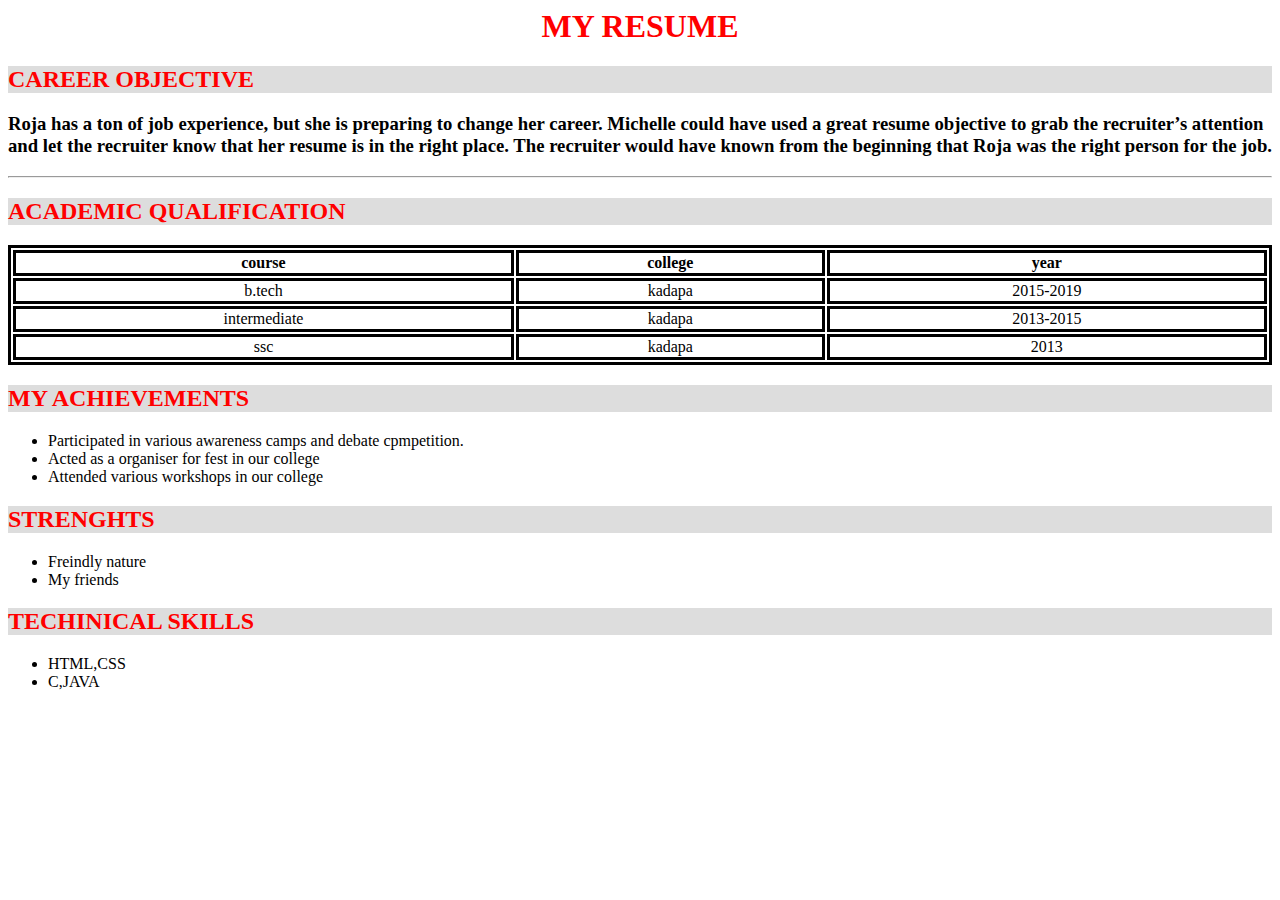
<file: resume.html>
<html>
	<head>
		<title>MY RESUME</title>
		<link rel="stylesheet" type="text/css" href="css/main1.css">
	</head>
	<body>
		<div class="flex">
		<h1>MY RESUME</h1>
	</div>
	<h2>CAREER OBJECTIVE</h2>
	<h3>Roja has a ton of job experience, but she is preparing to change her career. Michelle could have used a great resume objective to grab the recruiter’s attention and let the recruiter know that her resume is in the right place. The recruiter would have known from the beginning that Roja was the right person for the job. </h3>
	<hr>
	<h2>ACADEMIC QUALIFICATION</h2>
	<table style="width:100%">
		<tr>
			<th>course</th>
			<th>college</th>
			<th>year</th>
		</tr>
		<tr>
			<td>b.tech</td>
			<td>kadapa</td>
			<td>2015-2019</td>
		</tr>
		<tr>
		<td>intermediate</td>
		<td>kadapa</td>
		<td>2013-2015</td>
	</tr>
	<tr>
		<td>ssc</td>
		<td>kadapa</td>
		<td>2013</td>
	</tr>
</table>
<h2>MY ACHIEVEMENTS</h2>
<ul>
	<li>Participated in various awareness camps and debate cpmpetition.</li>
<li>Acted as a organiser for fest in our college</li>
<li>Attended various workshops in our college</li>
</ul>
<h2>STRENGHTS</h2> 
<ul>
	<li>Freindly nature</li>
	<li>My friends</li>
</ul>
<h2>TECHINICAL SKILLS</h2>
<ul>
	<li>HTML,CSS</li>
	<li>C,JAVA</li>
</ul>
</body>
</html>
</file>
<file: css/main1.css>
body{
	background-color:WHITE;
}
h1{
	color:red;
	text-align:center;
}
h2{
	color:red;
	text-align: left;
}
h2{
	display:block;
	text-align: left;
	background-color: #ddd;
}
table,tr,th,td{
	border:solid;
	text-align: center;

}
</file>
